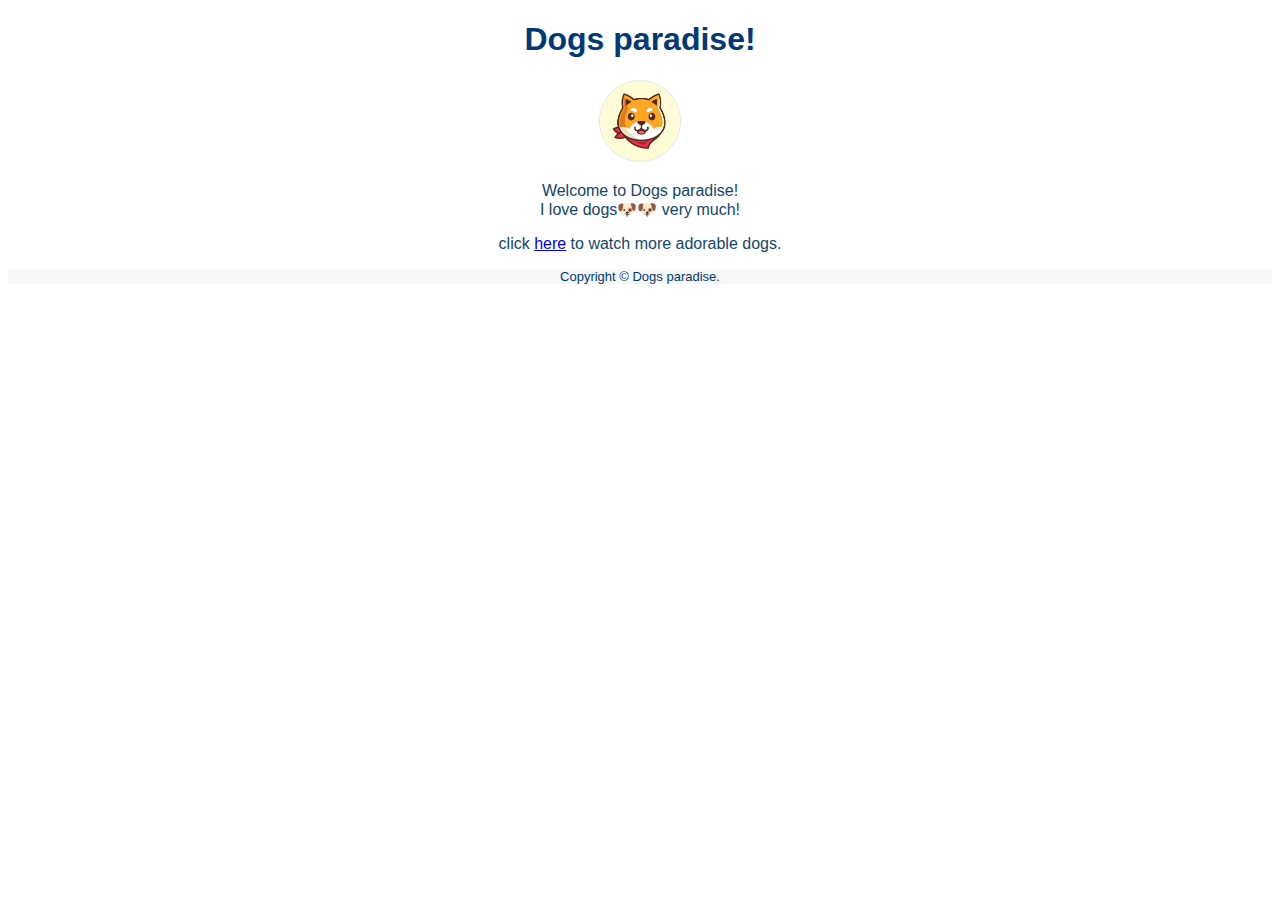
<file: index.html>
<!DOCTYPE html>
<html>
  <!-- This is an HTML comment; build your site between these HTML tags -->
  <head>
    <link href="styles.css" rel="stylesheet"/>
    <title>Hello adorable dogs!</title>
  </head>
  <body>
    <h1>
      Dogs paradise!
    </h1>
    <div>
      <img class="icon1" alt="shiba_icon" src="/shiba_icon.jpg"/> 
    </div>
    <p>
      Welcome to Dogs paradise!<br>
      I love dogs🐶🐶 very much!
    </p>
    <p>
      click <a href="/dogs.html">here</a> to watch more adorable dogs.
    </p>
    <footer>
      Copyright &#169; Dogs paradise.
    </footer>
    
  </body>
  
</html>
</file>
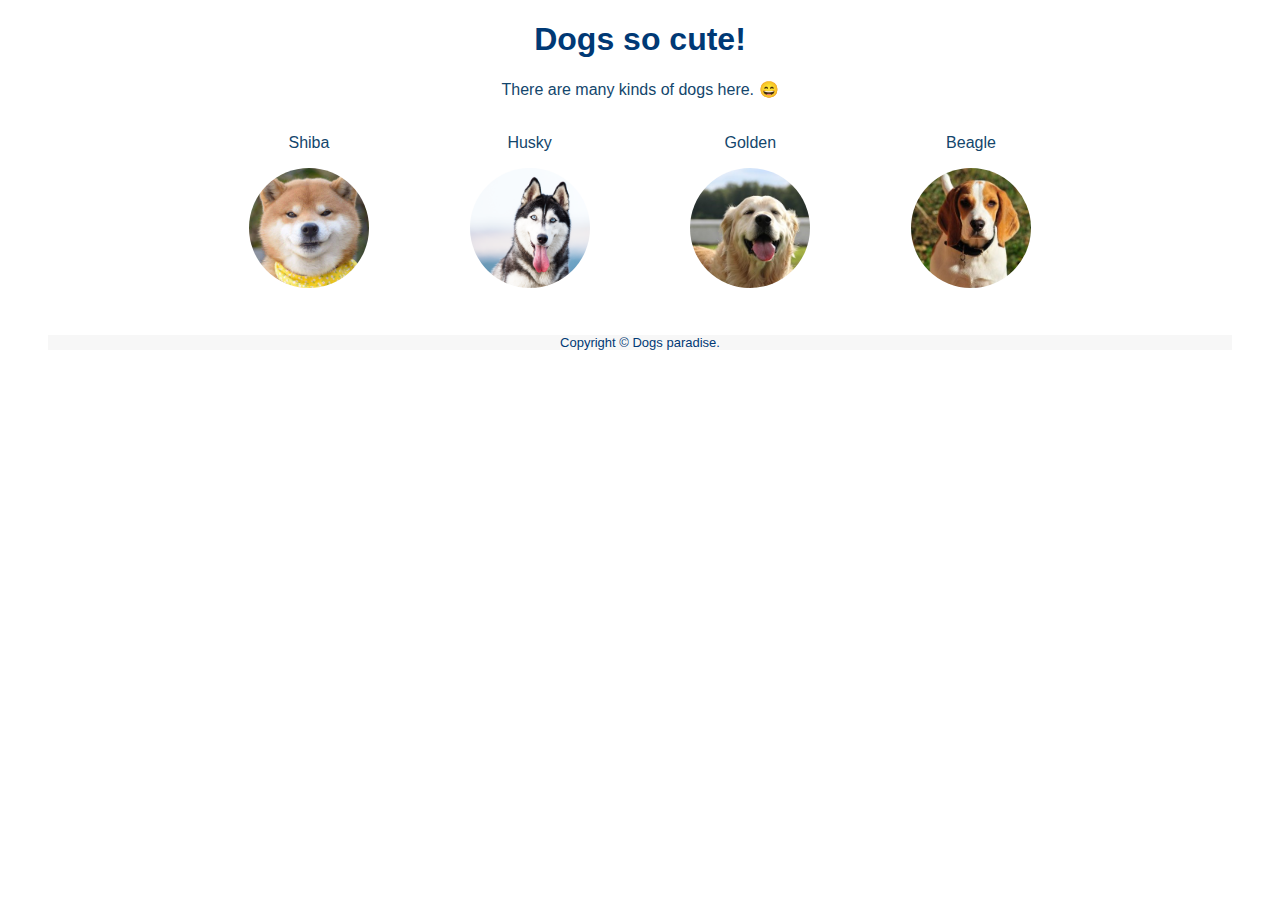
<file: dogs.html>
<!DOCTYPE html>
<html>
  <head>
    <link href="styles.css" rel="stylesheet"/>
    <title>More dorable dogs</title>
  </head>
  <body>
    <h1>
      Dogs so cute!
    </h1>
    <p>
      There are many kinds of dogs here. 😄
    </p>
    <table style="width:70%">
      <tr>
        <td>
          <p>Shiba</p>
          <img alt="shiba" src="/shiba.jpg"/>
        </td>
        <td>
          <p>Husky</p>
          <img alt="husky" src="/husky.png"/>
        </td>
        <td>
          <p>Golden</p>
          <img alt="golden" src="/golden.jpg"/>
        </td>
        <td>
          <p>Beagle</p>
          <img alt="beagle" src="/beagle.jpg"/>
        </td>
      </tr>
    </table> 
  
    <footer class="d1">
      Copyright &#169; Dogs paradise.
    </footer>
    
  </body>
  
</html>
</file>
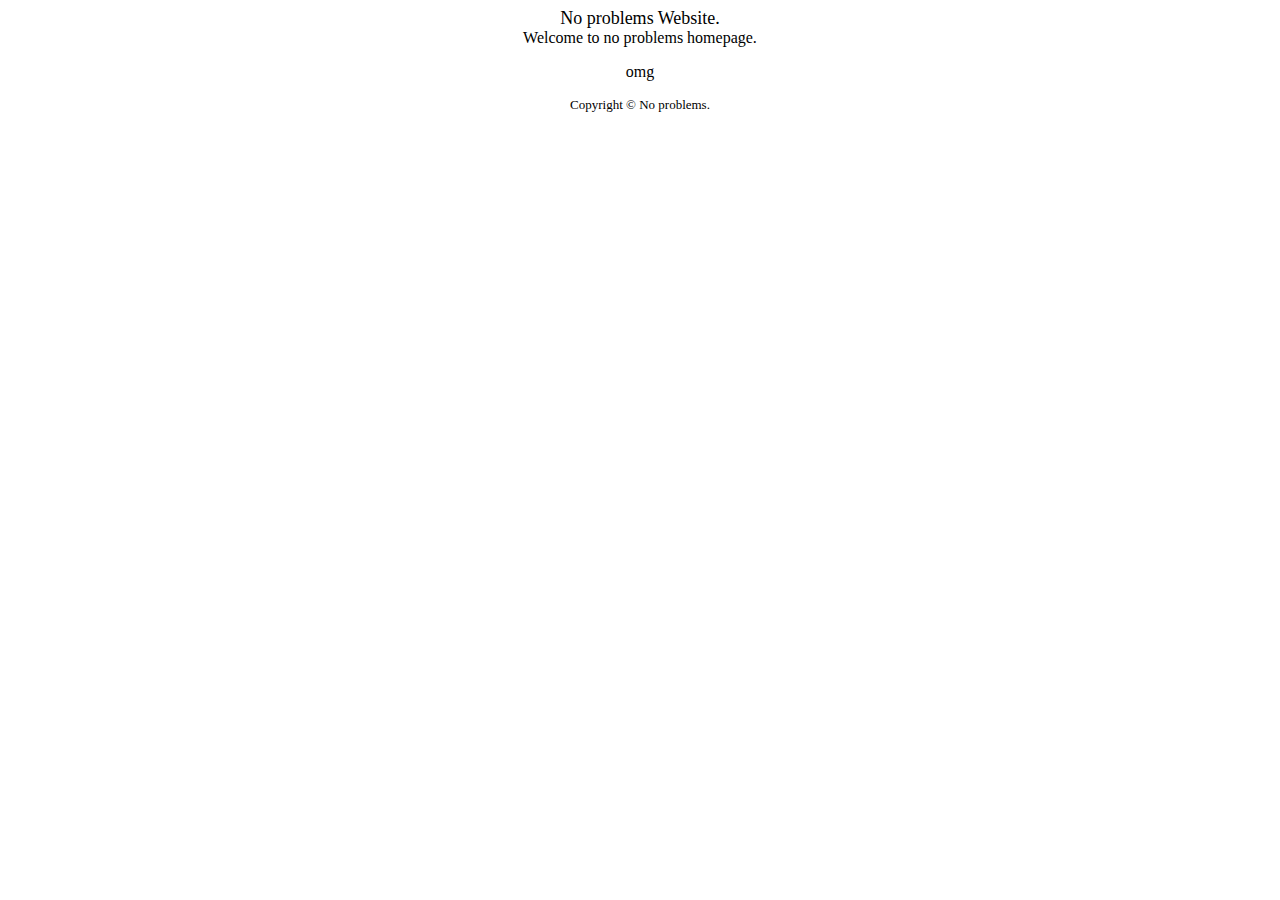
<file: L5_web_development/homepage_add_css.html>
<!DOCTYPE html>
<!--
    use CSS
-->

<html lang="en">
    <head>
        <link href="homepage_css4.css", rel="stylesheet"/>
        <title>CSS 0</title>
    </head>
    <body>
        <header>
            No problems Website.
        </header>
        <main>
            Welcome to no problems homepage.
            <p class="test">omg</p>
        </main>
        <footer>
            Copyright &#169; No problems.
        </footer>
    </body>
</html>
</file>
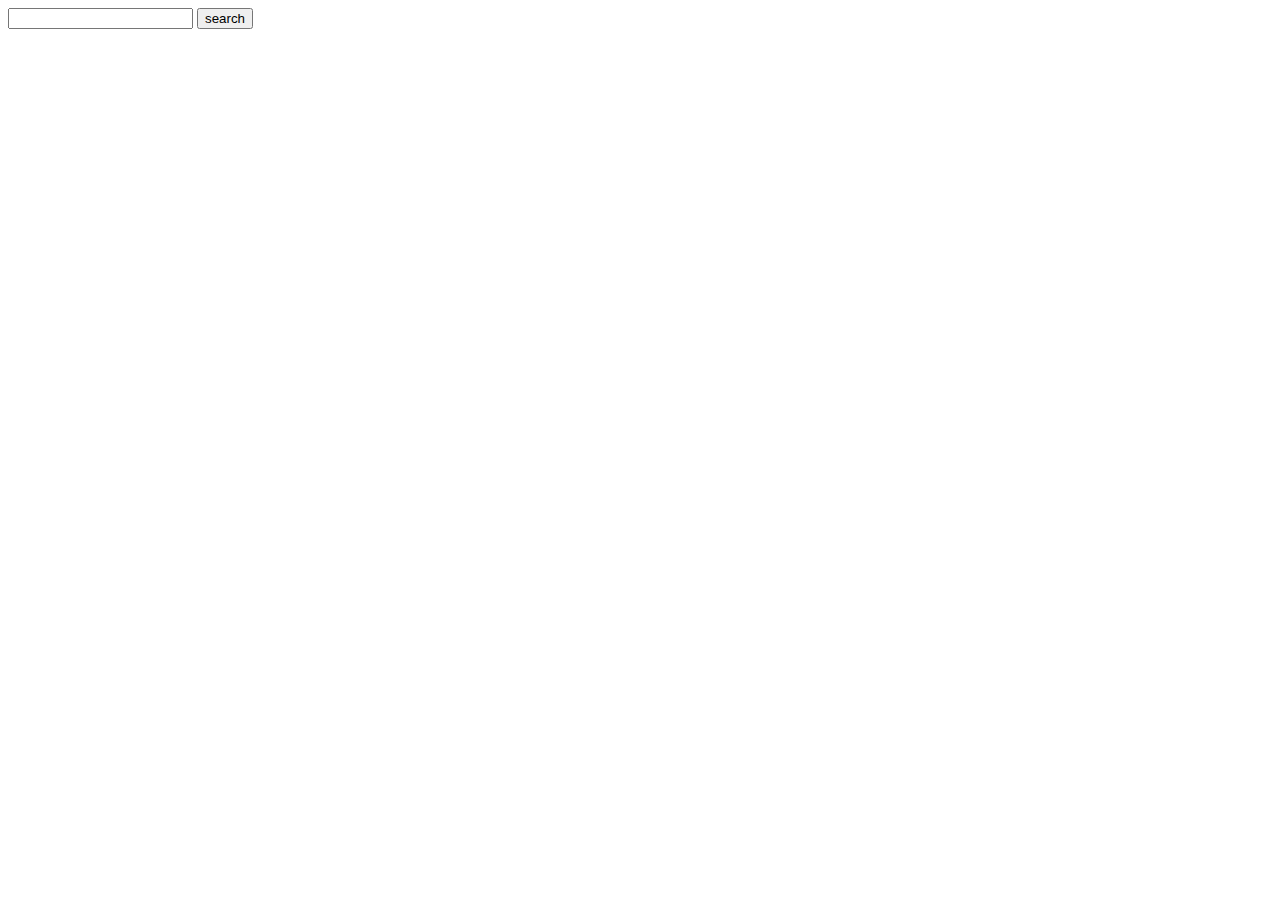
<file: L5_web_development/search.html>
<!DOCTYPE html>

<html lang="en">
    <head>
        <title>Search</title>   
    </head>
    <body>
        <form action="https://www.google.com/search" method="get">
            <input name="q" type="text"/>
            <input type="submit" value="search"/>
        </form>
    </body>
</html>
</file>
<file: styles.css>
body {
  text-align: center;
  font-family: "Fira code", Verdana, sans-serif;
  color: #003975;
}

img {
  width: 120px;
	border-radius: 50%;
}

img.icon1 {
	width: 80px;
	border-radius: 50%;
	border: 1px solid #e3e3e3;
}
  
p {
  color: #13466c;
}

table {
  text-align: center;
  margin-left:auto; 
  margin-right:auto;
}
footer {
  background-color: #f7f7f7;
  font-size: small; 
}

footer.d1 {
  margin: 40px;
}
</file>
<file: L5_web_development/homepage_css4.css>
body {
    text-align: center;  
}
header {
    font-size: large;
}
main {
    font-size: medium;
}
main.test {
    font-style: color=red;
}
footer {
    font-size: small;   
}
</file>
